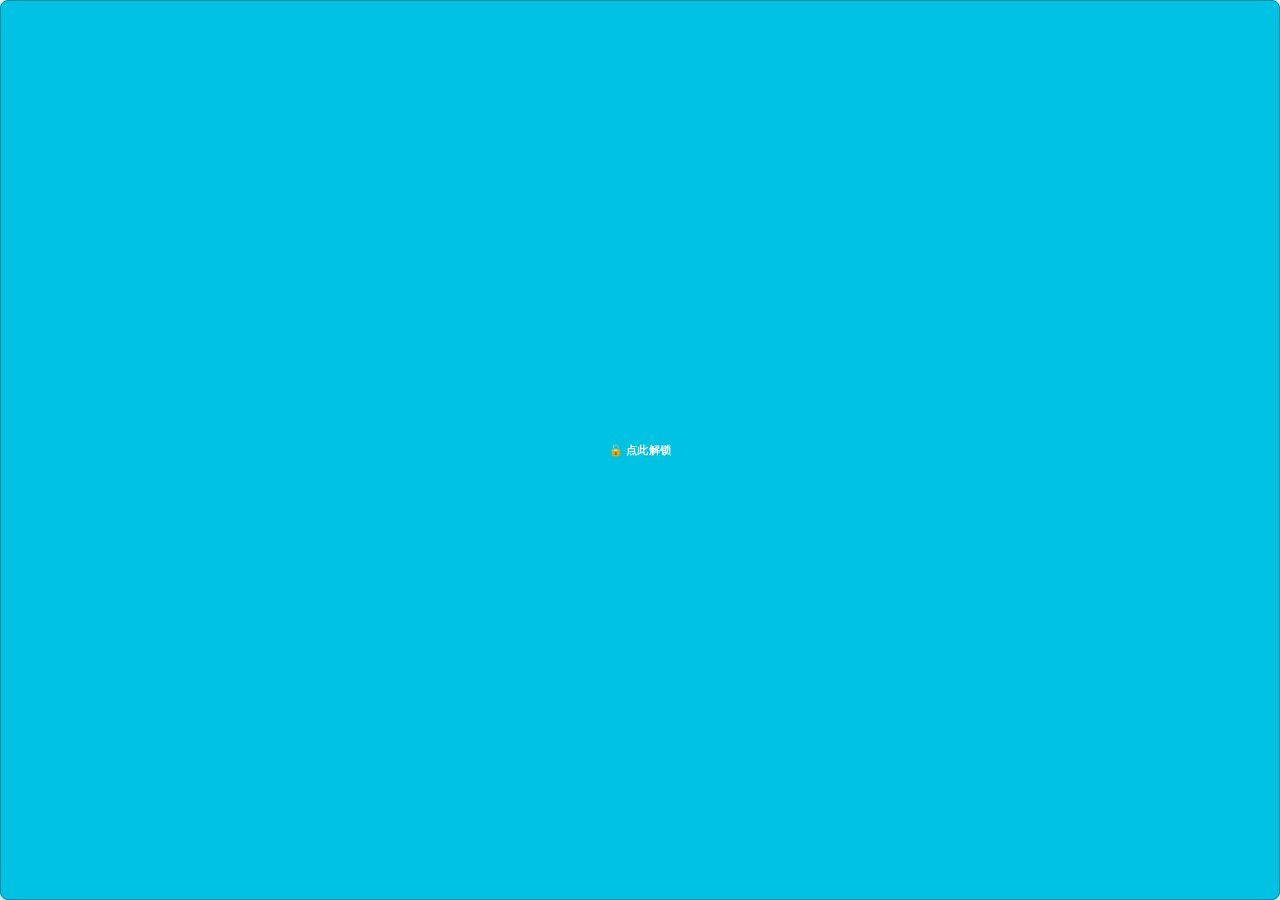
<file: static/overlay_unlock.html>
<!DOCTYPE html>
<html lang="zh-CN">
<head>
  <meta charset="UTF-8">
  <meta name="viewport" content="width=device-width, initial-scale=1.0">
  <title>ACG Vault 穿透解锁条</title>
  <script>
    (function () {
      function syncTheme() {
        try {
          var mode = 'auto';
          var raw = localStorage.getItem('acg_theme');
          if (raw) {
            var o = JSON.parse(raw);
            if (o && o.mode) mode = o.mode;
            if (o && o.accent) document.documentElement.dataset.accent = o.accent;
          }
          var dark = window.matchMedia && window.matchMedia('(prefers-color-scheme: dark)').matches;
          document.documentElement.dataset.theme = (mode === 'light' || mode === 'dark') ? mode : (dark ? 'dark' : 'light');
        } catch (e) {}
      }
      syncTheme();
      window.addEventListener('storage', syncTheme);
    })();
  </script>
  <style>
    * { box-sizing: border-box; }
    html, body {
      margin: 0;
      padding: 0;
      width: 100%;
      height: 100%;
      overflow: hidden;
      background: #070a12;
      font-family: "Inter", "Segoe UI", "PingFang SC", "Microsoft YaHei", system-ui, sans-serif;
      user-select: none;
    }
    #unlock-btn {
      width: 100%;
      height: 100%;
      display: inline-flex;
      align-items: center;
      justify-content: center;
      gap: 3px;
      border: 1px solid rgba(0, 195, 227, 0.75);
      border-radius: 8px;
      background: linear-gradient(135deg, rgba(8, 145, 178, 0.95), rgba(6, 182, 212, 0.92));
      color: #ffffff;
      font-size: 11px;
      font-weight: 700;
      line-height: 1;
      letter-spacing: 0.01em;
      cursor: pointer;
      padding: 0 4px;
      white-space: nowrap;
      box-shadow: inset 0 1px 0 rgba(255, 255, 255, 0.25);
      transition: background 0.12s ease, border-color 0.12s ease, filter 0.12s ease;
    }
    #unlock-btn:hover {
      background: linear-gradient(135deg, #00c3e3, #0891b2);
      border-color: #ffffff;
      filter: brightness(1.08);
    }
    #unlock-btn:active {
      transform: scale(0.97);
    }

    html[data-theme="light"],
    html[data-theme="light"] body {
      background: #f2f2f2;
    }
    html[data-theme="light"] #unlock-btn {
      background: #00c3e3;
      border-color: #008ba3;
      color: #ffffff;
      box-shadow: 0 1px 4px rgba(0, 195, 227, 0.35);
    }
    html[data-theme="light"] #unlock-btn:hover {
      background: #00a8c6;
      border-color: #005f73;
    }
  </style>
</head>
<body>
  <button id="unlock-btn" title="点击立即解除鼠标穿透锁定（或按 Alt+G / Alt+T）">
    <span>🔓</span>
    <span>点此解锁</span>
  </button>
  <script>
    document.getElementById('unlock-btn').addEventListener('click', async function () {
      try {
        if (window.pywebview && window.pywebview.api && window.pywebview.api.win_unlock) {
          await window.pywebview.api.win_unlock();
          return;
        }
      } catch (e) { /* fallthrough */ }
      try {
        await fetch('/api/overlay/click_through', {
          method: 'POST',
          headers: { 'Content-Type': 'application/json' },
          body: JSON.stringify({ enable: false })
        });
      } catch (e) { /* ignore */ }
    });
  </script>
</body>
</html>
</file>
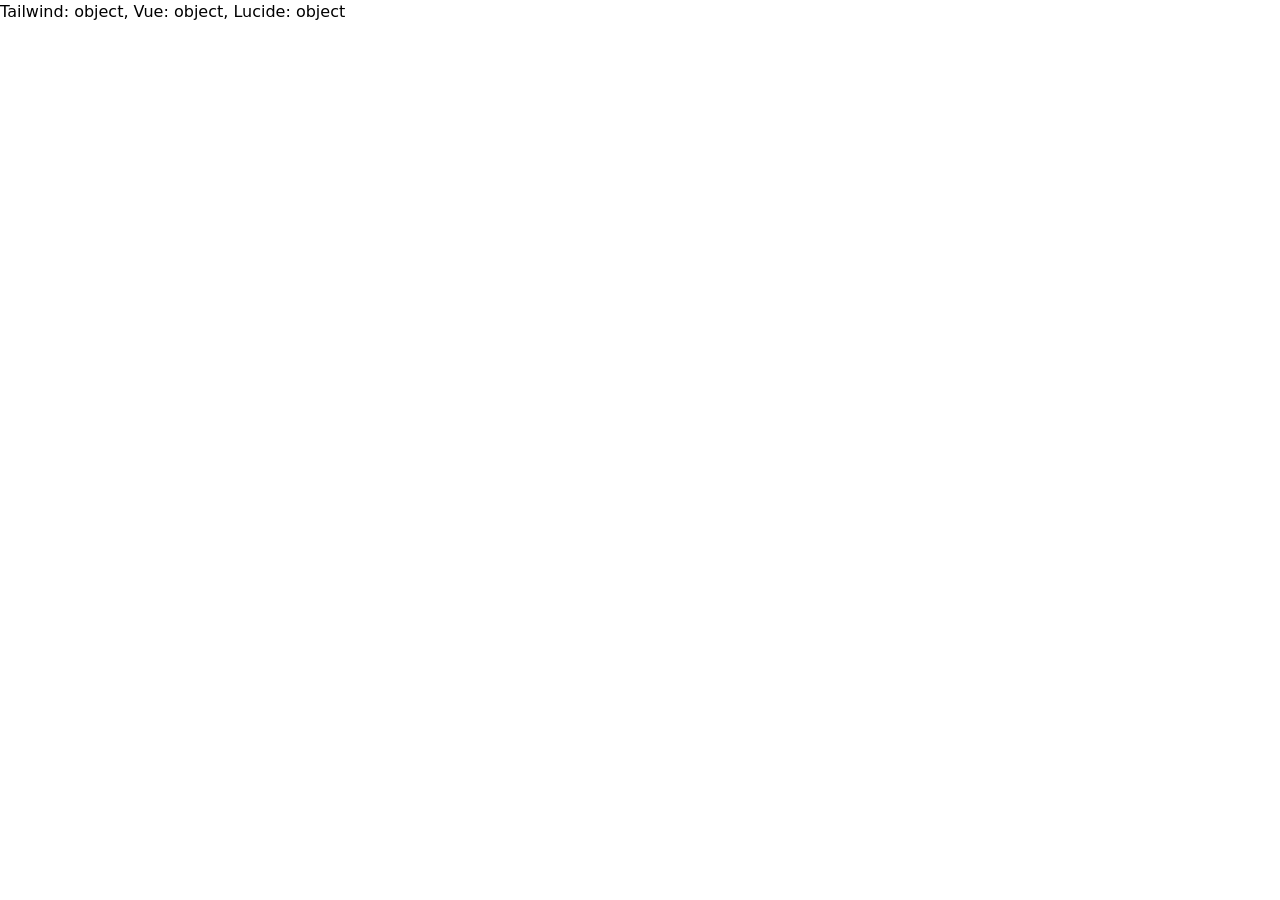
<file: static/test_local.html>
<!DOCTYPE html>
<html>
<head>
  <script src="/static/vendor/tailwindcss.js"></script>
  <script src="/static/vendor/vue.global.prod.js"></script>
  <script src="/static/vendor/lucide.min.js"></script>
</head>
<body>
  <div id="test">
    Tailwind: <span id="t"></span>,
    Vue: <span id="v"></span>,
    Lucide: <span id="l"></span>
  </div>
  <script>
    document.getElementById("t").textContent = typeof tailwind;
    document.getElementById("v").textContent = typeof Vue;
    document.getElementById("l").textContent = typeof lucide;
  </script>
</body>
</html>
</file>
